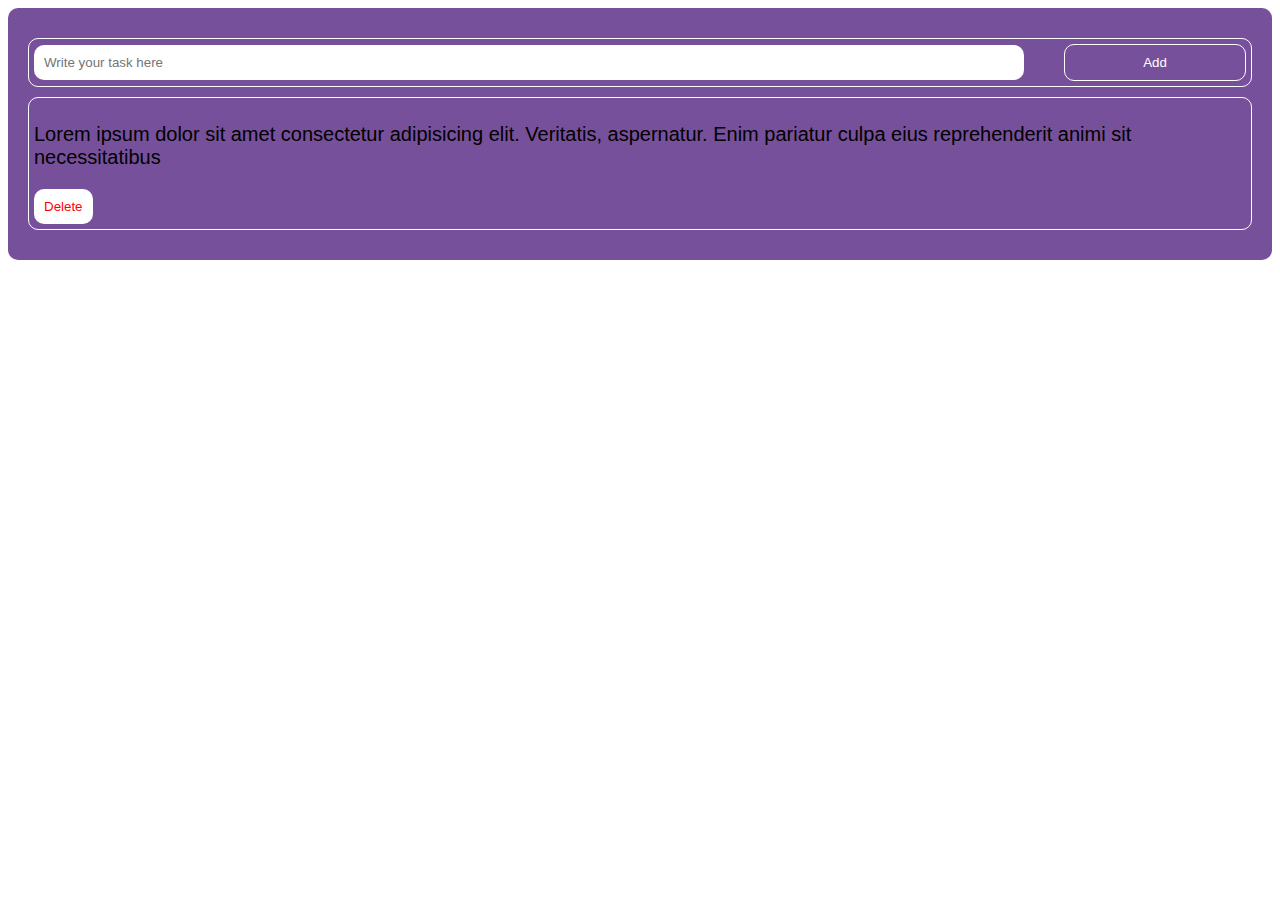
<file: index.html>
<!DOCTYPE html>
<html lang="en">

<head>
    <meta charset="UTF-8">
    <meta http-equiv="X-UA-Compatible" content="IE=edge">
    <meta name="viewport" content="width=device-width, initial-scale=1.0">
    <title>Document</title>
    <link rel="preconnect" href="https://fonts.googleapis.com">
    <link rel="preconnect" href="https://fonts.gstatic.com" crossorigin>
    <!-- <link
        href="https://fonts.googleapis.com/css2?family=Montserrat:ital,wght@0,600;1,300&family=Noto+Sans+Arabic:wght@800&family=Roboto:ital,wght@0,100;1,100&family=Tajawal:wght@200&display=swap"
        rel="stylesheet"> -->
    <link rel="stylesheet" href="./todo.css">

</head>

<body>

    <div class="todo-area">
        <div class="input-area">
            <input type="text" placeholder="Write your task here" />
            <button>Add</button>
        </div>
        <div>
            <p>Lorem ipsum dolor sit amet consectetur adipisicing elit. Veritatis, aspernatur. Enim pariatur culpa eius
                reprehenderit animi sit necessitatibus</p>
                <button class="delete">Delete</button>
        </div>
    </div>

    <script src="./todo.js"></script>
</body>

</html>
</file>
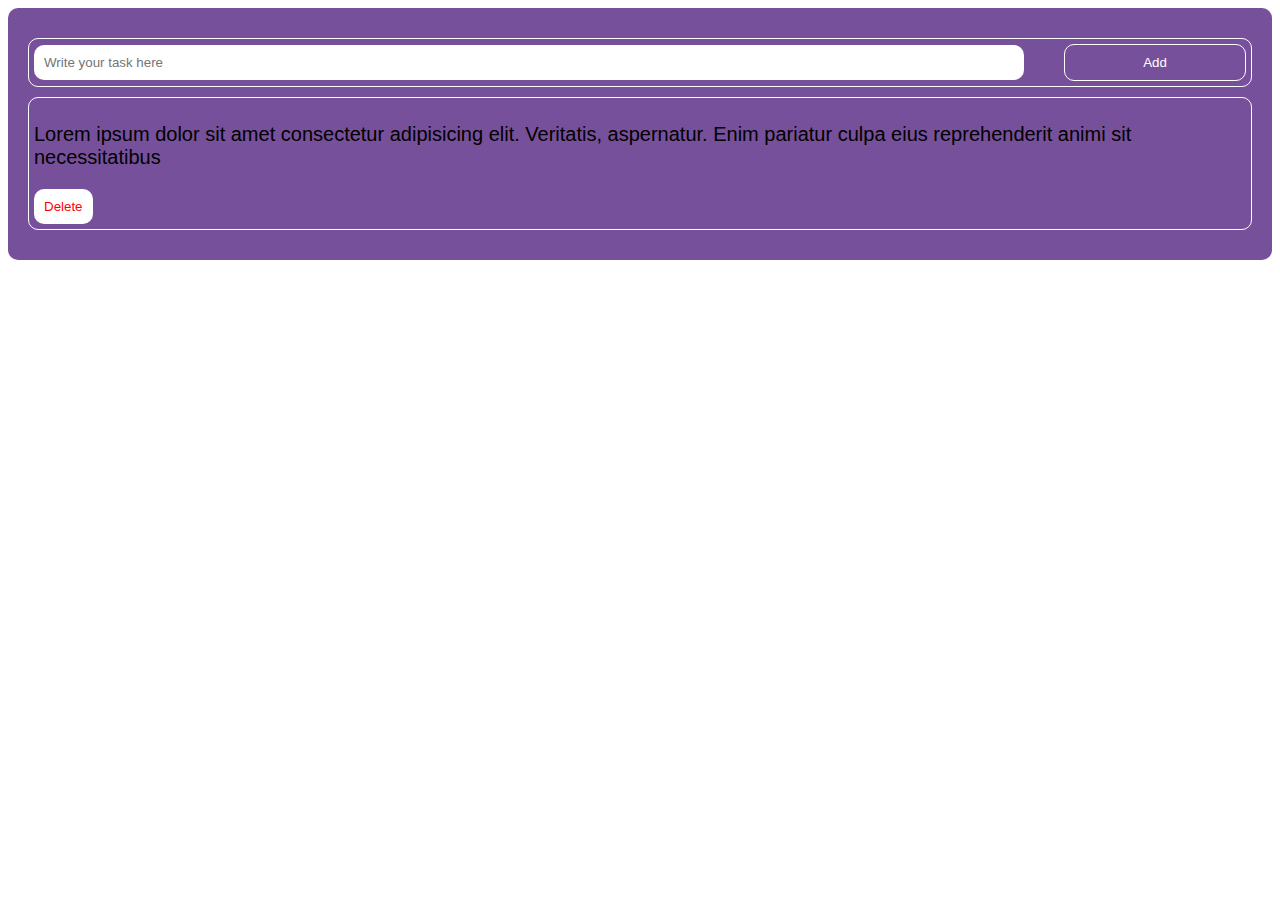
<file: todo.html>
<!DOCTYPE html>
<html lang="en">

<head>
    <meta charset="UTF-8">
    <meta http-equiv="X-UA-Compatible" content="IE=edge">
    <meta name="viewport" content="width=device-width, initial-scale=1.0">
    <title>Document</title>
    <link rel="preconnect" href="https://fonts.googleapis.com">
    <link rel="preconnect" href="https://fonts.gstatic.com" crossorigin>
    <!-- <link
        href="https://fonts.googleapis.com/css2?family=Montserrat:ital,wght@0,600;1,300&family=Noto+Sans+Arabic:wght@800&family=Roboto:ital,wght@0,100;1,100&family=Tajawal:wght@200&display=swap"
        rel="stylesheet"> -->
    <link rel="stylesheet" href="./todo.css">

</head>

<body>

    <div class="todo-area">
        <div class="input-area">
            <input type="text" placeholder="Write your task here" />
            <button>Add</button>
        </div>
        <div>
            <p>Lorem ipsum dolor sit amet consectetur adipisicing elit. Veritatis, aspernatur. Enim pariatur culpa eius
                reprehenderit animi sit necessitatibus</p>
                <button class="delete">Delete</button>
        </div>
    </div>

    <script src="./todo.js"></script>
</body>

</html>
</file>
<file: todo.css>
body {
  font-family: "Montserrat", sans-serif;
}
.todo-area {
  padding: 20px;
  background-color: rgb(119, 80, 155);
  border-radius: 10px;
}
.input-area {
  display: flex;
  justify-content: space-between;
  align-items: center;
}
.input-area input {
  width: 80%;
  padding: 10px;
  border-radius: 10px;
  border: none;
}
.input-area button {
  width: 15%;
  padding: 10px;
  border-radius: 10px;
  border: 1px solid white;
  background-color: transparent;
  color: white;
  cursor: pointer;
}

.todo-area div {
  border: 1px solid white;
  padding: 5px;
  border-radius: 10px;
  margin: 10px 0;
}
.todo-area div p {
  font-size: 20px;
}
.todo-area div .delete {
  background-color: white;
  color: red;
  padding: 10px;
  border-radius: 10px;
  border: none;
  cursor: pointer;
}
</file>
